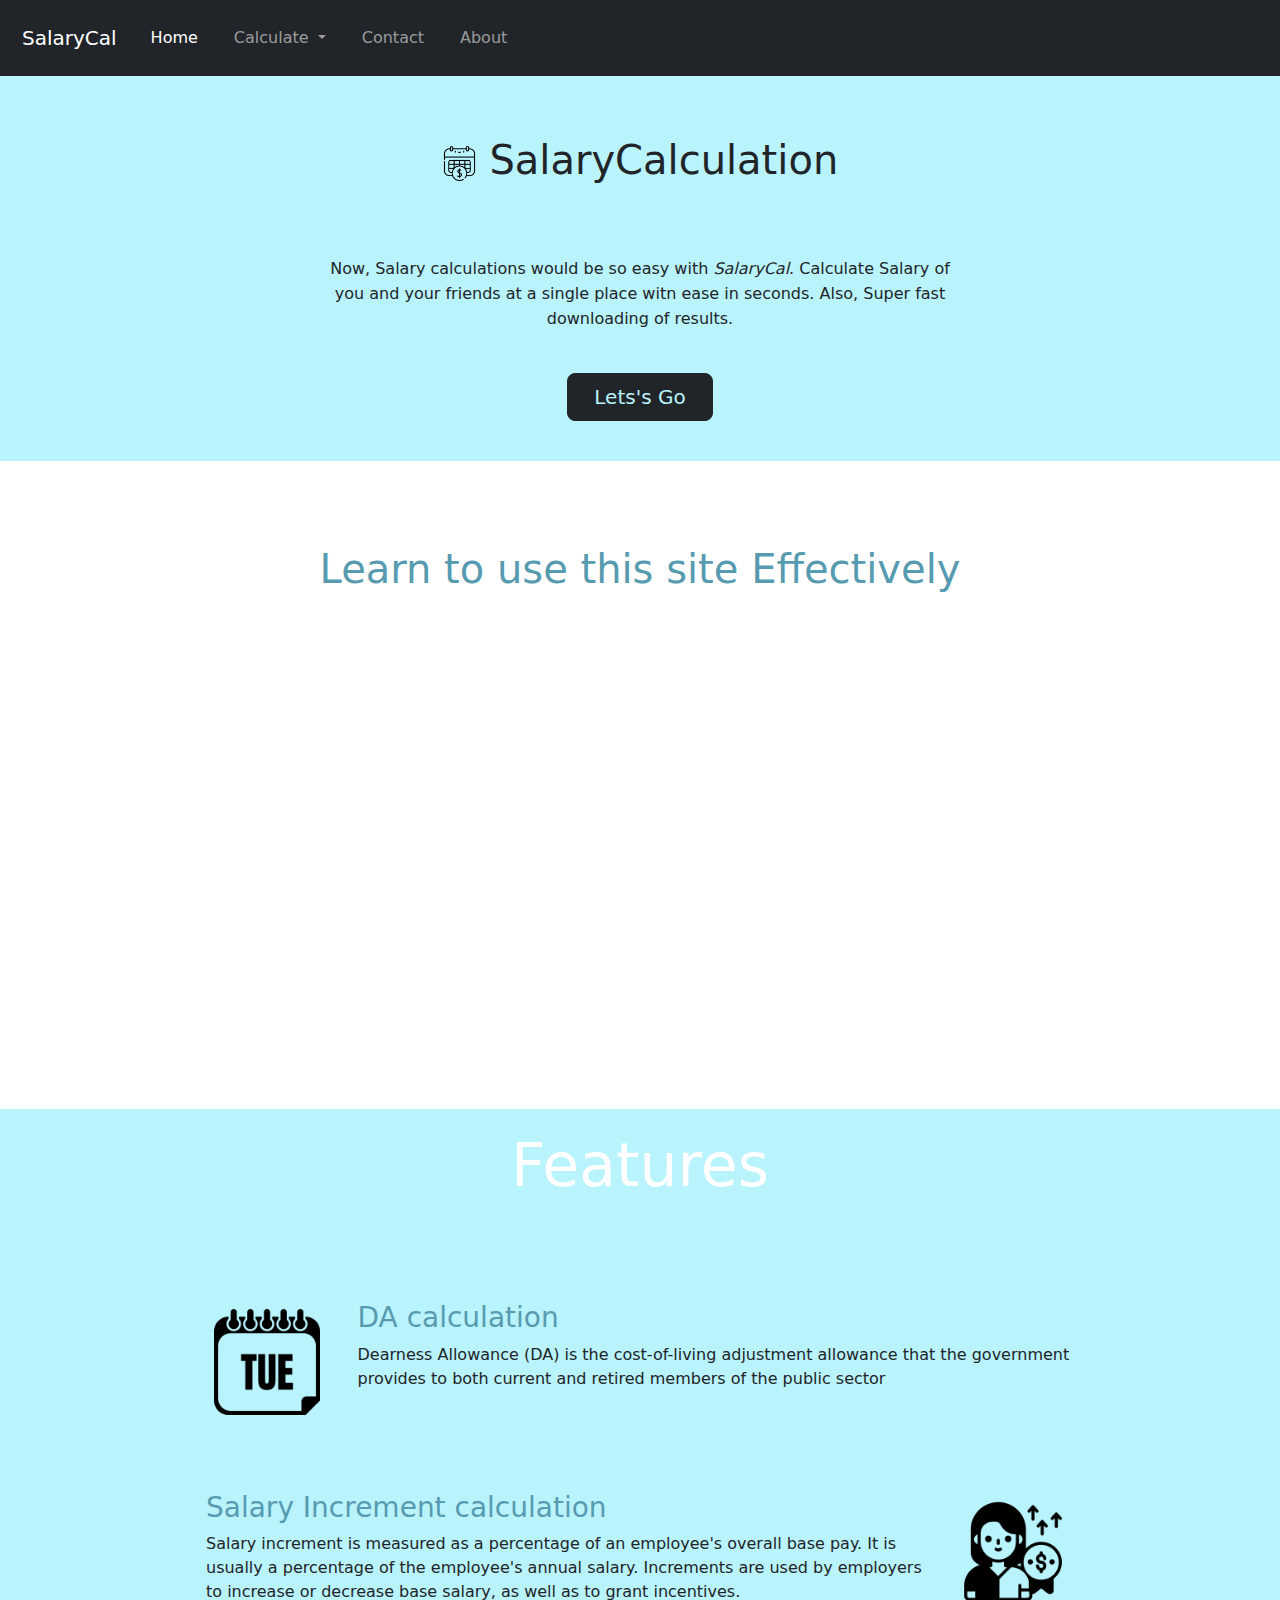
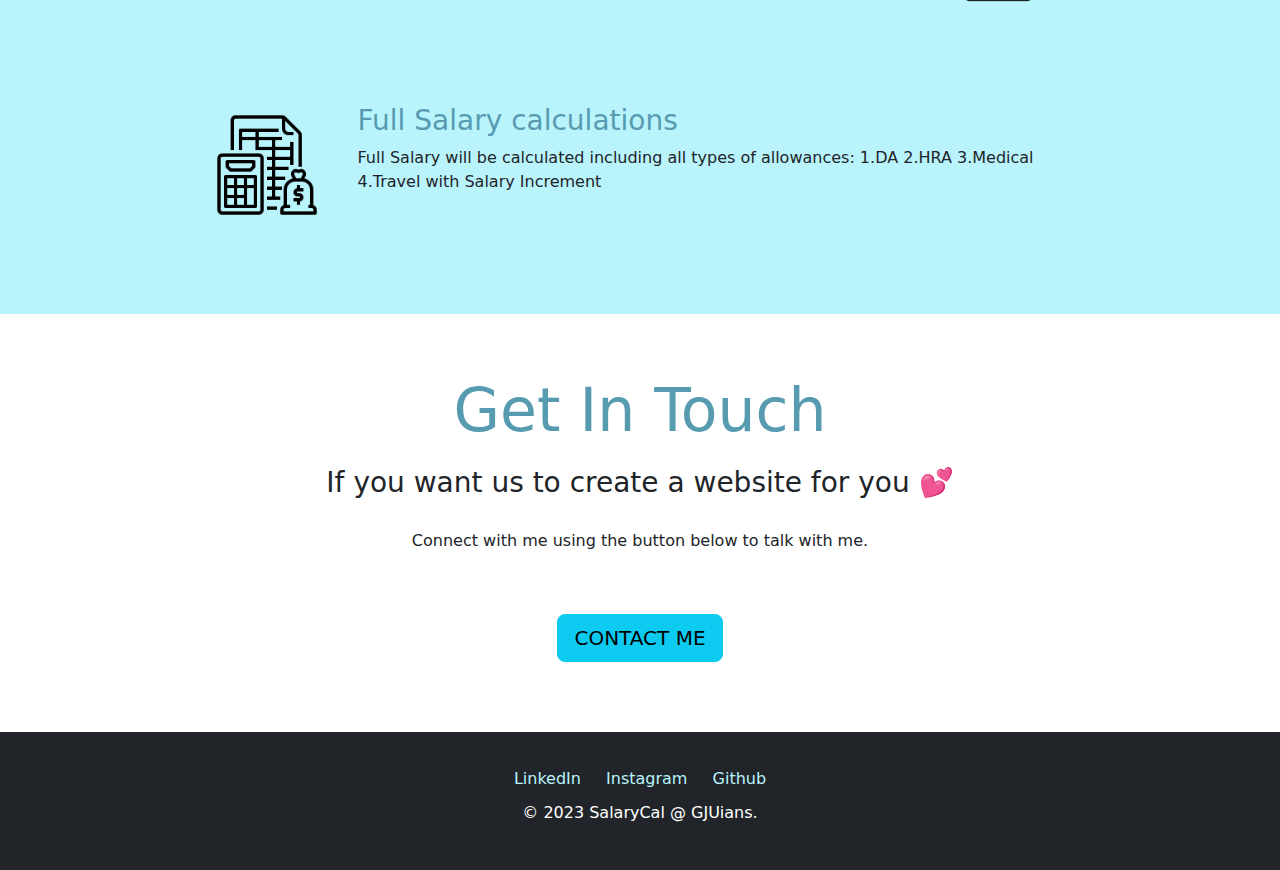
<file: index.html>
<!DOCTYPE html>
<html lang="en" dir="ltr">

<head>
  <meta charset="utf-8" name="viewport" content="width=device-width, initial-scale=1.0">
  <title>Bill Generator</title>
  <link rel="icon" type="image/x-icon" href="CSS/Images/WebIcon.png">
  <link href="https://cdn.jsdelivr.net/npm/bootstrap@5.0.0/dist/css/bootstrap.min.css" rel="stylesheet">
  <script src="https://cdn.jsdelivr.net/npm/bootstrap@5.0.1/dist/js/bootstrap.min.js" integrity="sha384-Atwg2Pkwv9vp0ygtn1JAojH0nYbwNJLPhwyoVbhoPwBhjQPR5VtM2+xf0Uwh9KtT" crossorigin="anonymous"></script>
  <link rel="stylesheet" href="CSS/index.css">
</head>

<body>

<!-- Navigation bar -->
  <nav class="navbar navbar-expand-lg navbar-dark bg-dark">


    <div class="container-fluid">  

      <a class="navbar-brand" href="#">SalaryCal</a>

      <button class="navbar-toggler" type="button" data-bs-toggle="collapse" data-bs-target="#navbarSupportedContent" aria-controls="navbarSupportedContent" aria-expanded="false" aria-label="Toggle navigation">
        <span class="navbar-toggler-icon"></span>
      </button>


      <div class="collapse navbar-collapse" id="navbarSupportedContent">
        <ul class="navbar-nav me-auto mb-2 mb-lg-0">

          <li class="nav-item">
            <a class="nav-link active" aria-current="page" href="#Home">Home</a>
          </li>

          <li class="nav-item dropdown">
            <a class="nav-link dropdown-toggle" href="" id="navbarDropdown" role="button" data-bs-toggle="dropdown" aria-expanded="false">
              Calculate
            </a>
            <ul class="dropdown-menu" aria-labelledby="navbarDropdown">
              <li><a class="dropdown-item" href="netda.html">Dearness Allowance</a></li>
              <li><a class="dropdown-item" href="inccal.html">Salary Increment</a></li>
              <li>
                <hr class="dropdown-divider">
              </li>
              <li><a class="dropdown-item" href="mixcal.html">Full Salary</a></li>
            </ul>
          </li>

          <li class="nav-item">
            <a class="nav-link" href="#contact">Contact</a>
          </li>
          <li class="nav-item">
            <a class="nav-link" href="#About">About</a>
          </li>

        </ul>
      </div>
    </div>
  </nav>

<!-- welcome and goal of website -->

  <div class="top-container" id="Home">
    <h1><span><img src="CSS/Images/WebIcon.png" alt="..."> </span> SalaryCalculation</h1>
    <p>Now, Salary calculations would be so easy with <em>SalaryCal</em>.
      Calculate Salary of you and your friends at a single place witn ease in seconds.
      Also, Super fast downloading of results.
    </p>
    <button type="button" class="btn btn-dark btn-lg btn-block"><a href="#Calculate">Lets's Go</a></button>
  </div>



  <br>

<!-- tutorial video -->

  <div class="video-container">
    <h1>Learn to use this site Effectively</h1>
    <iframe width="64%" height="70%" src="https://www.youtube.com/embed/vjMqnithfc8?autoplay=1&mute=0"></iframe>
  </div>



  <br>

<!-- main pages to redirect -->

  <div class="button-container" id="Calculate">
    <h2>Features</h2>
    <div class="button-row">
      <img onclick="document.location='netda.html'" class="DAimg" src="CSS/Images/DA.png" alt="">
      <h3 onclick="document.location='netda.html'">DA calculation</h3>
      <p>Dearness Allowance (DA) is the cost-of-living adjustment allowance that the government provides to both current and retired members of the public sector</p>
    </div>
    <div class="button-row">
      <img onclick="document.location='inccal.html'" class="INCimg" src="CSS/Images/INC.png" alt="">
      <h3 onclick="document.location='inccal.html'">Salary Increment calculation</h3>
      <p>Salary increment is measured as a percentage of an employee's overall base pay. It is usually a percentage of the employee's annual salary. Increments are used by employers to increase or decrease base salary, as well as to grant incentives.
      </p>
    </div>
    <div class="button-row">
      <img onclick="document.location='mixcal.html'" class="FULLimg" src="CSS/Images/FULL.png" alt="">
      <h3 onclick="document.location='mixcal.html'">Full Salary calculations</h3>
      <p>Full Salary will be calculated including all types of allowances: 1.DA 2.HRA 3.Medical 4.Travel with Salary Increment</p>
    </div>
  </div>


<!-- Contact div -->

  <div class="contact-me" id="contact">
    <h1>Get In Touch</h1>
    <h3>If you want us to create a website for you 💕</h3>
    <p>Connect with me using the button below to talk with me.</p>
    <a class="btn btn-info btn-lg btn-block" href="mailto:sahillohan07@email.com">CONTACT ME</a>
  </div>
  </div>




<!-- Footer -->

  <div class="bottom-container bg-dark " id="About">
    <a class="footer-link" href="https://www.linkedin.com/">LinkedIn</a>
    <a class="footer-link" href="https://twitter.com/">Instagram</a>
    <a class="footer-link" href="https://www.appbrewery.co/">Github</a>
    <br>
    <p>© 2023 SalaryCal @ GJUians.</p>
  </div>

  <!-- Bootstrap scripts -->
  <script src="https://code.jquery.com/jquery-3.3.1.slim.min.js" integrity="sha384-q8i/X+965DzO0rT7abK41JStQIAqVgRVzpbzo5smXKp4YfRvH+8abtTE1Pi6jizo" crossorigin="anonymous"></script>
  <script src="https://cdn.jsdelivr.net/npm/popper.js@1.14.7/dist/umd/popper.min.js" integrity="sha384-UO2eT0CpHqdSJQ6hJty5KVphtPhzWj9WO1clHTMGa3JDZwrnQq4sF86dIHNDz0W1" crossorigin="anonymous"></script>
  <script src="https://cdn.jsdelivr.net/npm/bootstrap@4.3.1/dist/js/bootstrap.min.js" integrity="sha384-JjSmVgyd0p3pXB1rRibZUAYoIIy6OrQ6VrjIEaFf/nJGzIxFDsf4x0xIM+B07jRM" crossorigin="anonymous"></script>
</body>

</html>
</file>
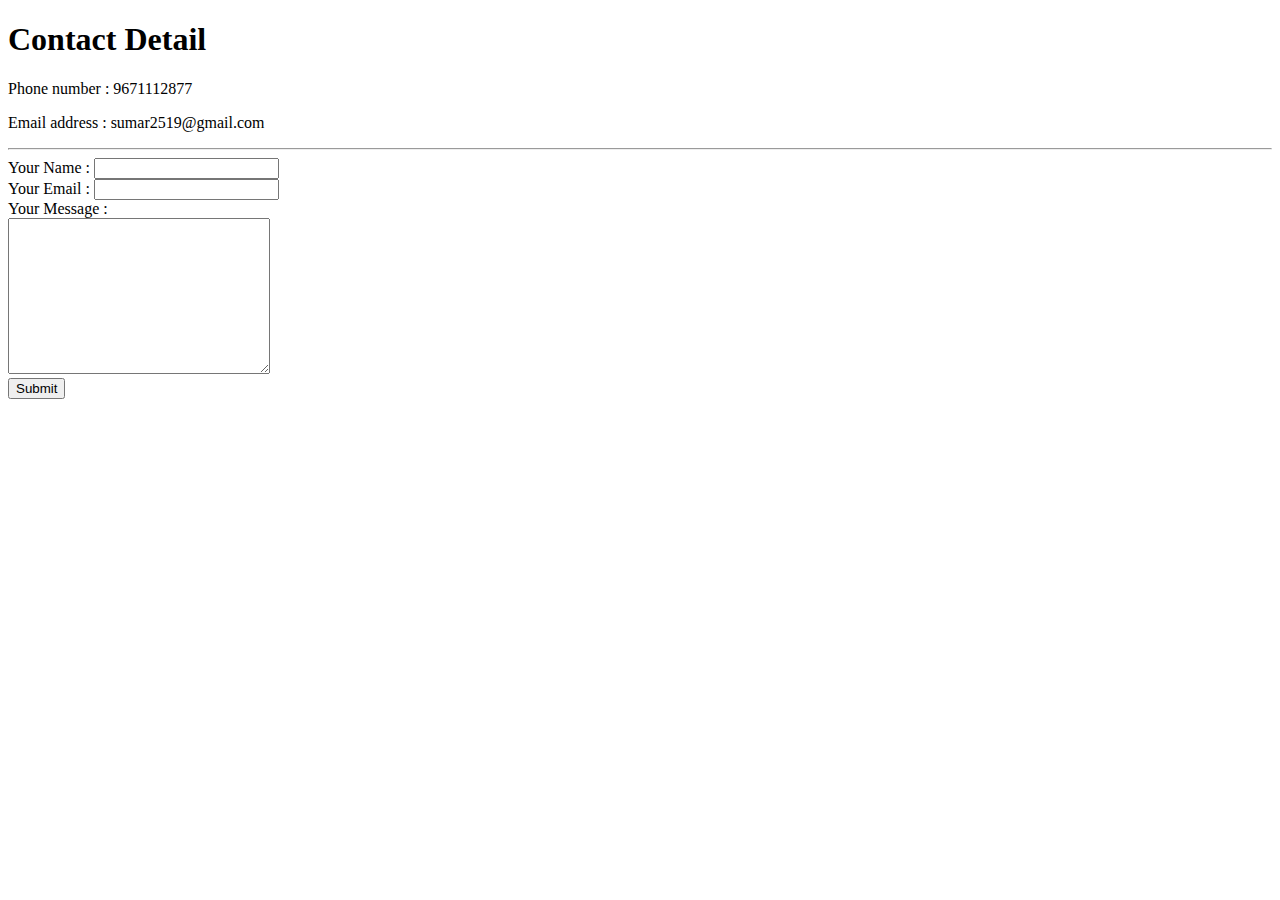
<file: contact.html>
<!DOCTYPE html>
<html lang="en" dir="ltr">
  <head>
    <meta charset="utf-8">
    <title>Contact Information</title>
    
  </head>
  <body class="contactbody">
    <h1>Contact Detail</h1>
    <p>Phone number : 9671112877</p>
    <p>Email address : sumar2519@gmail.com</p>
<hr>
<!-- adding a form -->
<form  action="mailTo:nkumar25019@gmail.com" method="post" enctype="text/plain">
  <label>Your Name :</label>
  <input type="text" name="YourName" value=""> <br>
  <label for="">Your Email :</label>
  <input type="email" name="YourEmail" value=""> <br>
  <label for="">Your Message :</label> <br>
  <textarea name="YourMessage" rows="10" cols="30"></textarea> <br>
  <label for=""></label>
  <input type="submit" name="" >
</form>
  <!-- <a href="https://sahillohan.github.io/CV/"target="_parent">MyFriend'sWebsite</a> -->
  </body>
</html>
</file>
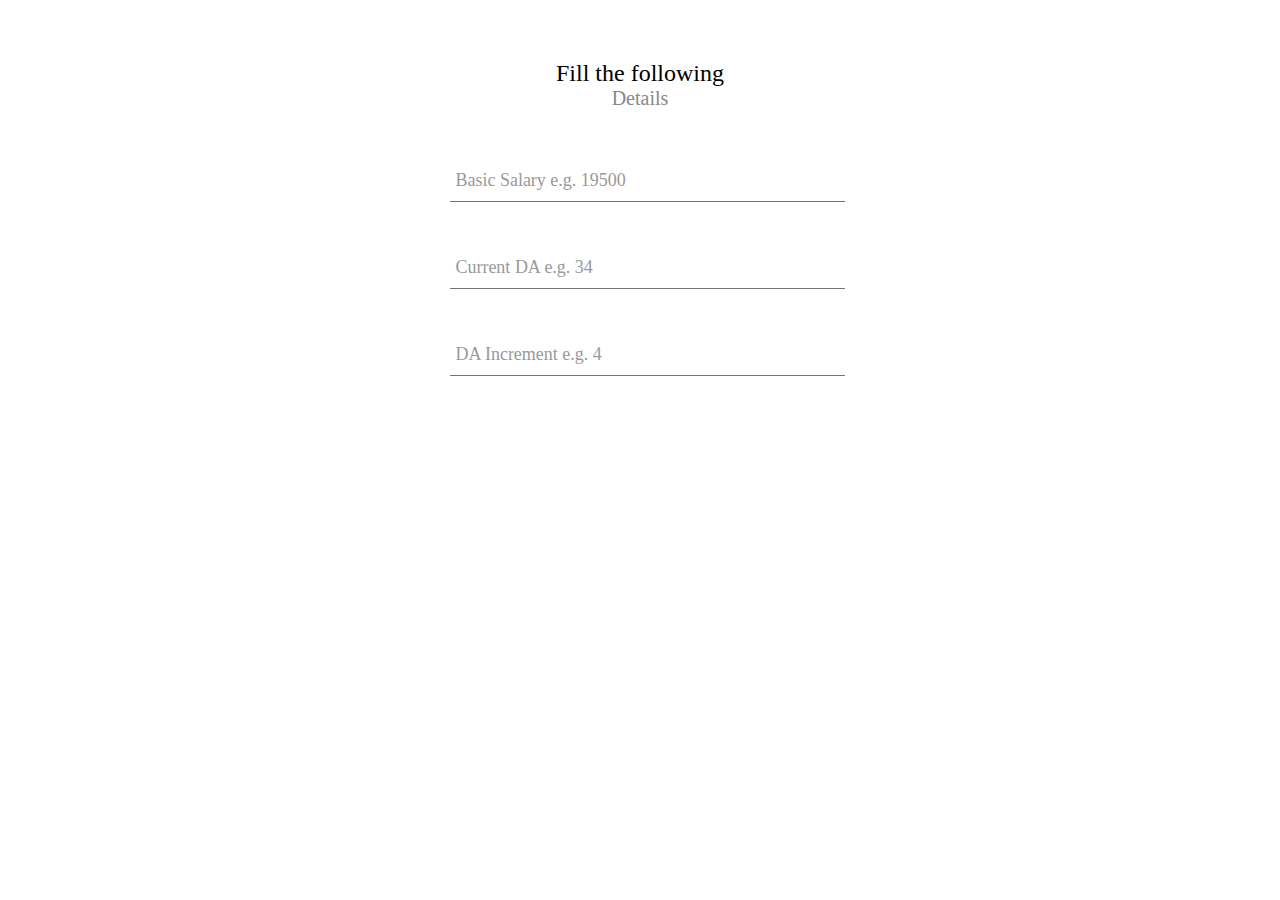
<file: My Website/netda.html>
<!DOCTYPE html>
<html lang="en" dir="ltr">

<head>
  <meta charset="utf-8">
  <title>DA Calculation</title>
  <link rel="stylesheet" href="styles.css">
</head>

<body>
  <!-- navigation bar code -->
  <div class="topnav">

  </div>

  <!-- main content -->

  <div class="MainContent">

    <!-- <div class="Content">
        <p>Enter Basic Salary:<br>
        Enter Old DA%:<br>
        Enter incremented DA%:<br></p>
      </div> -->

    <!-- <div class="Content">
        <form class="DAForm" action="index.html" method="post">
          <input type="number" name="Salary" value="19500"><br>
          <input type="number" name="OldDA" value="34"><br>
          <input type="number" name="DAIncrement" value="3"><br>
        </form>
      </div> -->
    <div class="container">

      <h2>Fill the following<small>Details</small></h2>

      <form>

        <div class="group">
          <input type="number" required>
          <span class="highlight"></span>
          <span class="bar"></span>
          <label>Basic Salary e.g. 19500</label>
        </div>

        <div class="group">
          <input type="number" required>
          <span class="highlight"></span>
          <span class="bar"></span>
          <label>Current DA e.g. 34</label>
        </div>

        <div class="group">
          <input type="number" required>
          <span class="highlight"></span>
          <span class="bar"></span>
          <label>DA Increment e.g. 4</label>
        </div>

      </form>
    </div>

  </div>
  <div id="DARST" class="DAResult">
    <pri>
      <!-- Text to be displayed -->
    </pri>
  </div>
</body>

</html>
</file>
<file: CSS/index.css>
body{
  text-align: center;
}

h1{
  padding: 1.5em 0 1.5em 0;
}
a{
  color: #B9F3FC;
  text-decoration: none;
  margin: 10px;
}

.top-container{
  background-color: #B9F3FC;
}
.top-container img{
  width:35px;
}

.top-container p{
  width:50%;
  margin:12px auto 12px auto;
  line-height: 25px;
}
.top-container button{
  margin:30px auto 40px auto;
}


.video-container {
  height: 600px;
}
.video-container h1{
  color: #579BB1;
}
.button-container {
  background-color: #B9F3FC;
  padding:20px;
}

.button-container h2{
  color: white;
  font-size: 60px;
}
.button-container h3{
  color: #579BB1;
}

.button-container h3:hover{
  color: white;
}

.button-row img{
  width: 14%;
  min-width: 80px;
  border-radius: 18px;
  padding:8px;
}
.button-row img:hover{
  width: 16%;
  background-color: white;
}
.button-row{
  margin: 100px auto;
  width:70%;
  text-align: left;
}
.DAimg{
  float:left;
  margin-right: 30px;
}

.INCimg{
  float:right;
  margin-left: 30px;
}

.FULLimg{
  float:left;
  margin-right: 30px;
}

.contact-me{
  margin: 60px auto;
}

.contact-me h1{
  color: #579BB1;
  font-size: 60px;
  padding: 0;
  margin:0;
}

.contact-me h3{
  margin:20px;
}

.contact-me p{
  height:25px;
  margin:30px auto 50px;
}
.bottom-container{
  padding: 35px;
}
.bottom-container p{
  color: white;
  margin: 10px auto;
}

.bottom-container a:hover{
  color: white;
}
</file>
<file: My Website/styles.css>
.container 		{
  font-family:'san-serif';
  width:60%;
  margin:30px auto 0;
  display:block;
  background:#FFF;
  padding:10px 50px 50px;
}
h2 		 {
  font-weight:normal;
  text-align:center;
  margin-bottom:50px;
}
h2 small {
  font-weight:normal;
  color:#888;
  display:block;
}

/* form starting stylings ------------------------------- */
.group {
  position:relative;
  margin-bottom:45px;
  left:25%;
}
input 				{
  font-size:18px;
  padding:10px 10px 10px 5px;
  display:block;
  width:50%;
  border:none;
  border-bottom:1px solid #757575;
}
input:focus { outline:none; }

/* LABEL ======================================= */
label 				 {
  color:#999;
  font-size:18px;
  font-weight:normal;
  position:absolute;
  pointer-events:none;
  left:5px;
  top:10px;
  transition:0.2s ease all;
  -moz-transition:0.2s ease all;
  -webkit-transition:0.2s ease all;
}

/* active state */
input:focus ~ label, input:valid ~ label 		{
  top:-20px;
  font-size:14px;
  color:#0096FF;
}

/* BOTTOM BARS ================================= */
.bar 	{ position:relative; display:block; width:300px; }
.bar:before, .bar:after 	{
  content:'';
  height:2px;
  width:0;
  bottom:1px;
  position:absolute;
  background:#0096FF;
  transition:0.2s ease all;
  -moz-transition:0.2s ease all;
  -webkit-transition:0.2s ease all;
}
.bar:before {
  left:50%;
}
.bar:after {
  right:50%;
}

/* active state */
input:focus ~ .bar:before, input:focus ~ .bar:after {
  width:50%;
}

/* HIGHLIGHTER ================================== */
.highlight {
  position:absolute;
  height:60%;
  width:100px;
  top:25%;
  left:0;
  pointer-events:none;
  opacity:0.5;
}

/* active state */
input:focus ~ .highlight {
  -webkit-animation:inputHighlighter 0.3s ease;
  -moz-animation:inputHighlighter 0.3s ease;
  animation:inputHighlighter 0.3s ease;
}

/* ANIMATIONS ================ */
@-webkit-keyframes inputHighlighter {
	from { background:#0096FF; }
  to 	{ width:0; background:transparent; }
}
@-moz-keyframes inputHighlighter {
	from { background:#0096FF; }
  to 	{ width:0; background:transparent; }
}
@keyframes inputHighlighter {
	from { background:#0096FF; }
  to 	{ width:0; background:transparent; }
}
</file>
